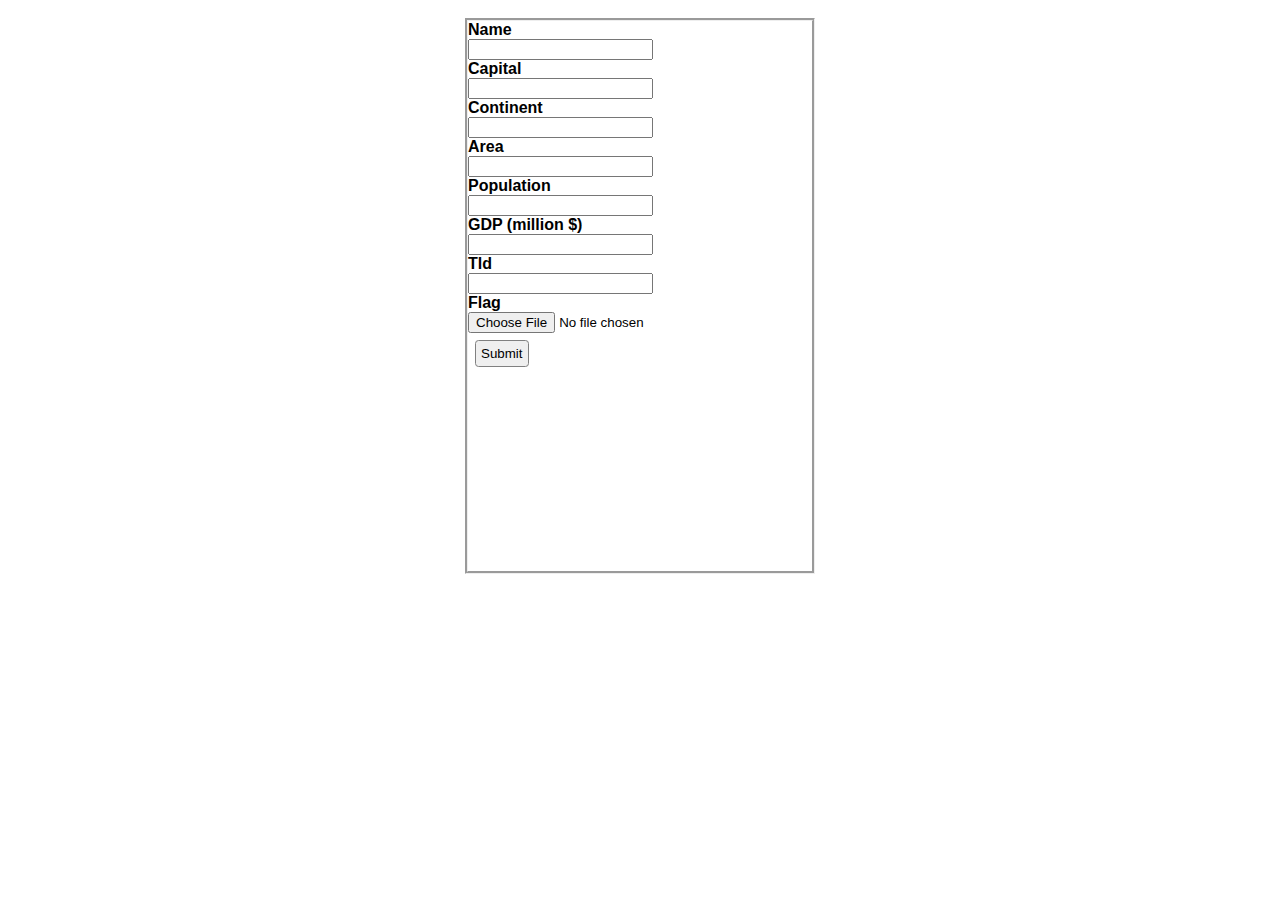
<file: templates/createcountry.html>
<!doctype html>
<html>
<head>
	<meta name="viewport" content="width=device-width, initial-scale=1">
	<link rel='stylesheet' href='/static/style.css'>
</head>
	<body>
	   <form action='/addcountrybyname'>
		<div class='properties'>
			<div class="gg">
				<div>	
				<div>
					<div>Name</div>
					<div><input name='country'></div>
				</div>
				
				<div>
					<div>Capital</div>
					<div><input name='capital'></div>
				</div>

				<div>
					<div>Continent</div>
					<div><input name='continent'></div>
				</div>

				<div>
					<div>Area</div>
					<div><input name="area"></div> 
				</div>

				<div>
					<div>Population</div>
					<div><input name="population"></div> 
				</div>

				<div>
					<div>GDP (million $)</div>
					<div><input name="gdp"></div>
				</div>

				<div>
					<div>Tld</div>
					<div><input name='tld'></div>
				</div>
				<div>
					<div>Flag</div>
					<div><input type="file" name="flag"></div>
				</div>
				<input type='submit' class="nav_button">
				</div>
			</div>
		</div>
		</form>
		</body>
</html>
</file>
<file: static/style.css>
body{
	font-family:arial;
}
img.tiny{
    width: 20px;
    list-style-type: none;
    margin: 0;
    padding: 0;
}
img.big {
    width: 200px;
    border: solid thin grey;
    position: absolute;
    right: 1ex;
    top: 1ex;
}
img.medium{
    width: 200px;
    padding: 5px;
    position: relative;
    margin-left: 30%;
}

.properties div div{
	display:inline-block;
}
.properties div div:first-child{
	width:20ex;
}
.properties div div:last-child{
	font-weight: bold;
}
.properties{
    margin: auto;
    max-width: 350px;
    height: 200px;
    position: relative;
    padding: 10px;
}
a{
	text-decoration: none;
}
.properties {
    border-color: red;
}
.h1{
    text-align: center;
}
.gg{
    border-style: groove;
    margin: auto;
    padding-bottom: 50px;
    border-width: medium;
    height: 500px;
    max-width: 500px;
}
ul{
    list-style: none;
}
.nav_button{
    border:solid gray thin;
    bottom: auto;
    padding: 1ex;
    margin: 1ex;
    border-radius: 0.5ex;
    text-align: center;
    display: inline-block;
    padding: 5px;
    }
.create{
    border-color: red;
}
.cr{
    margin: auto;
}
</file>
